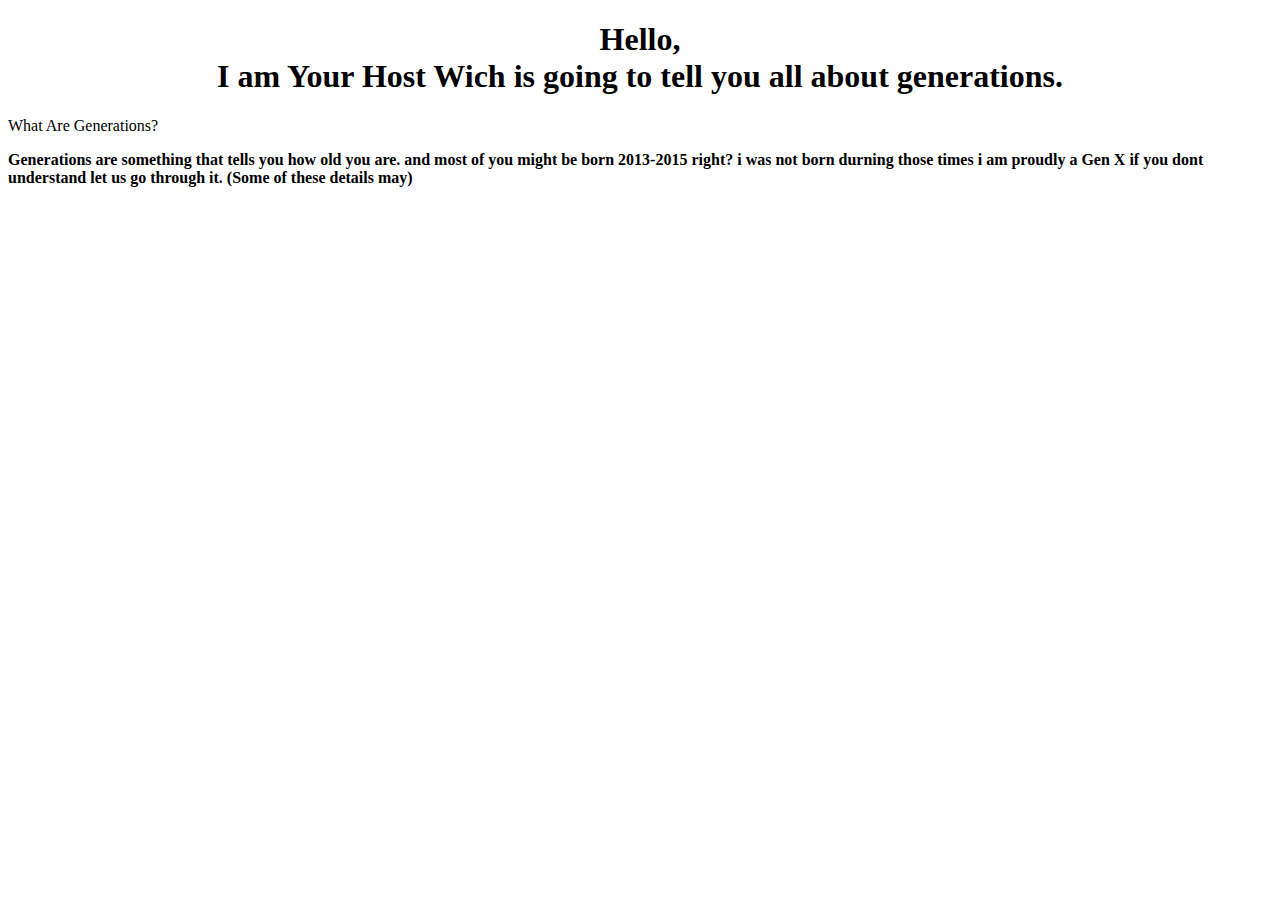
<file: Generations.html>
<!DOCTYPE html>
<html lang="en">
<head>
    <meta charset="UTF-8">
    <meta name="viewport" content="width=device-width, initial-scale=1.0">
    <title>Generations</title>
</head>
<body>
    <div class="Title">
        <h1><center>Hello, <br> I am Your Host Wich is going to tell you all about generations.</center></h1>
        <p>What Are Generations?<p><b>Generations are something that tells you how old you are. and most of you might be born 2013-2015 right? i was not born 
            durning those times i am proudly a Gen X if you dont understand let us go through it. (Some of these details may)
        </b></p>
    </div>
</body>
</html>
</file>
